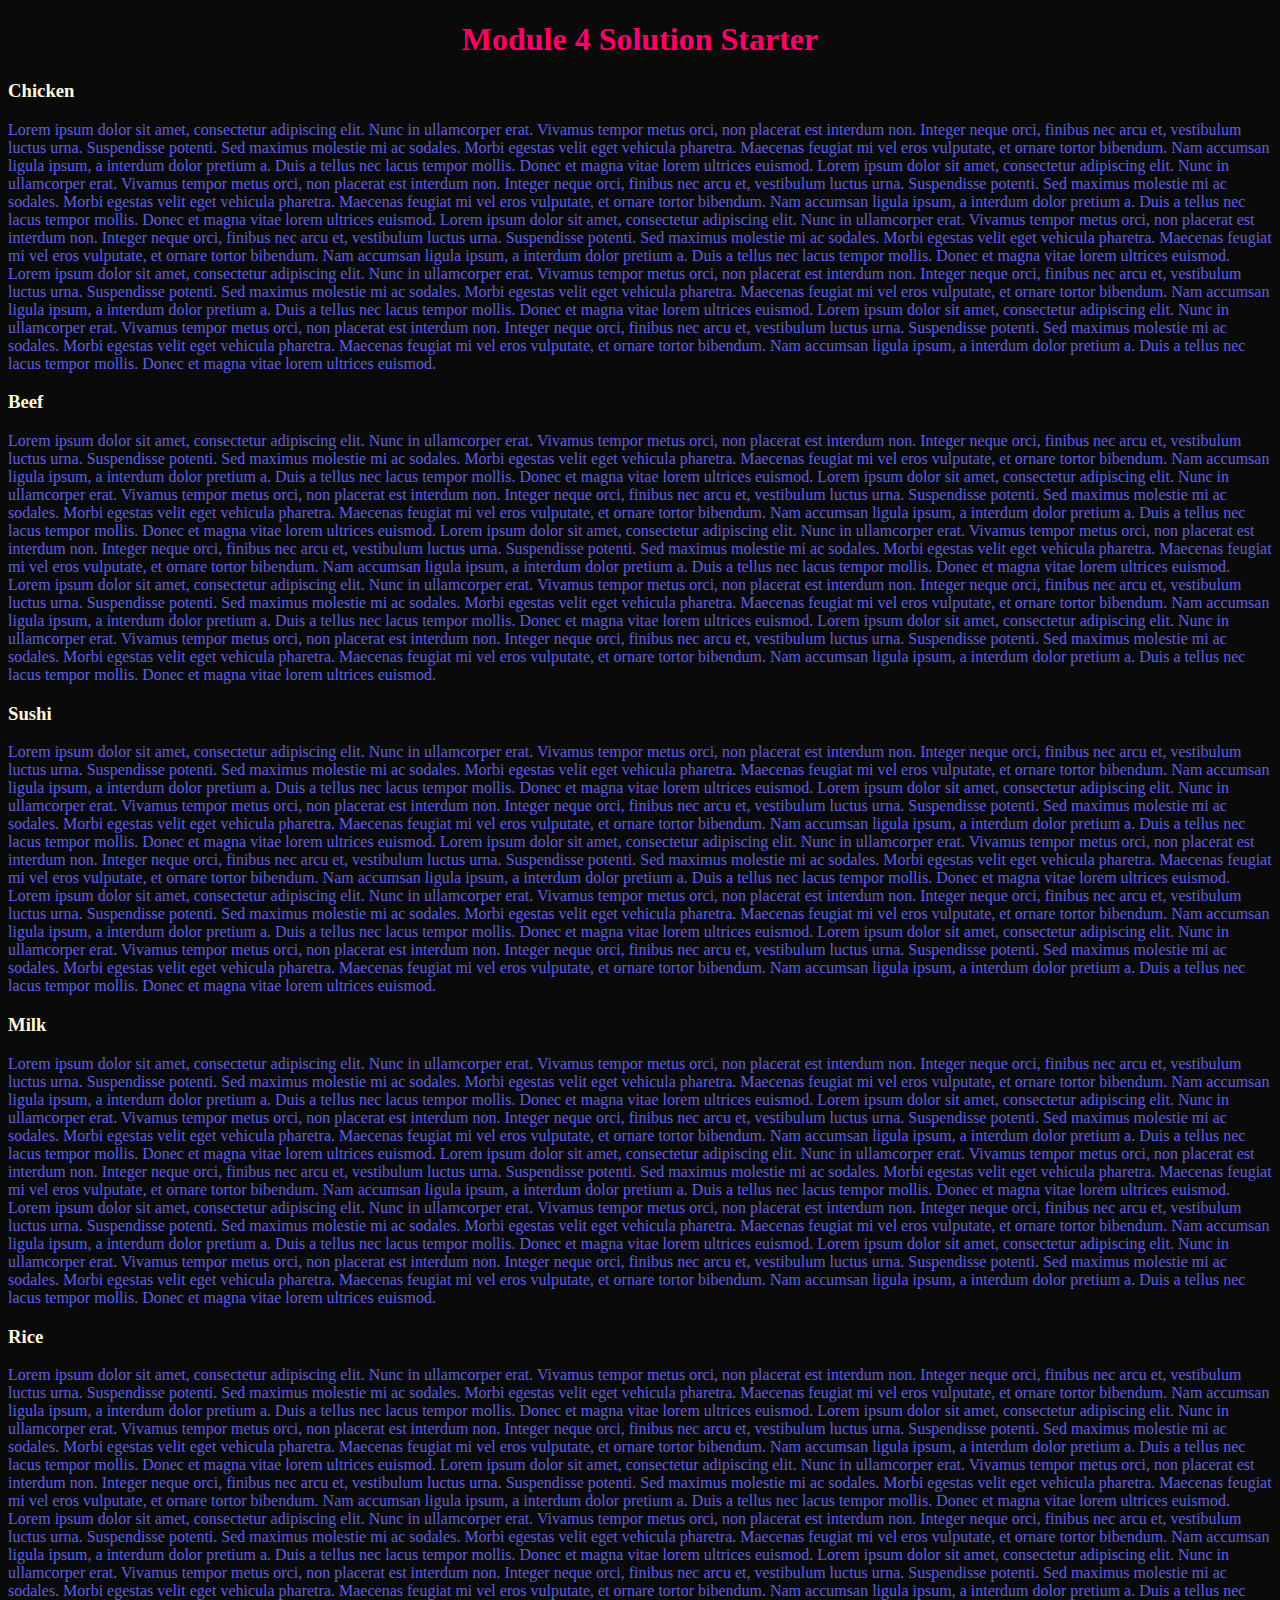
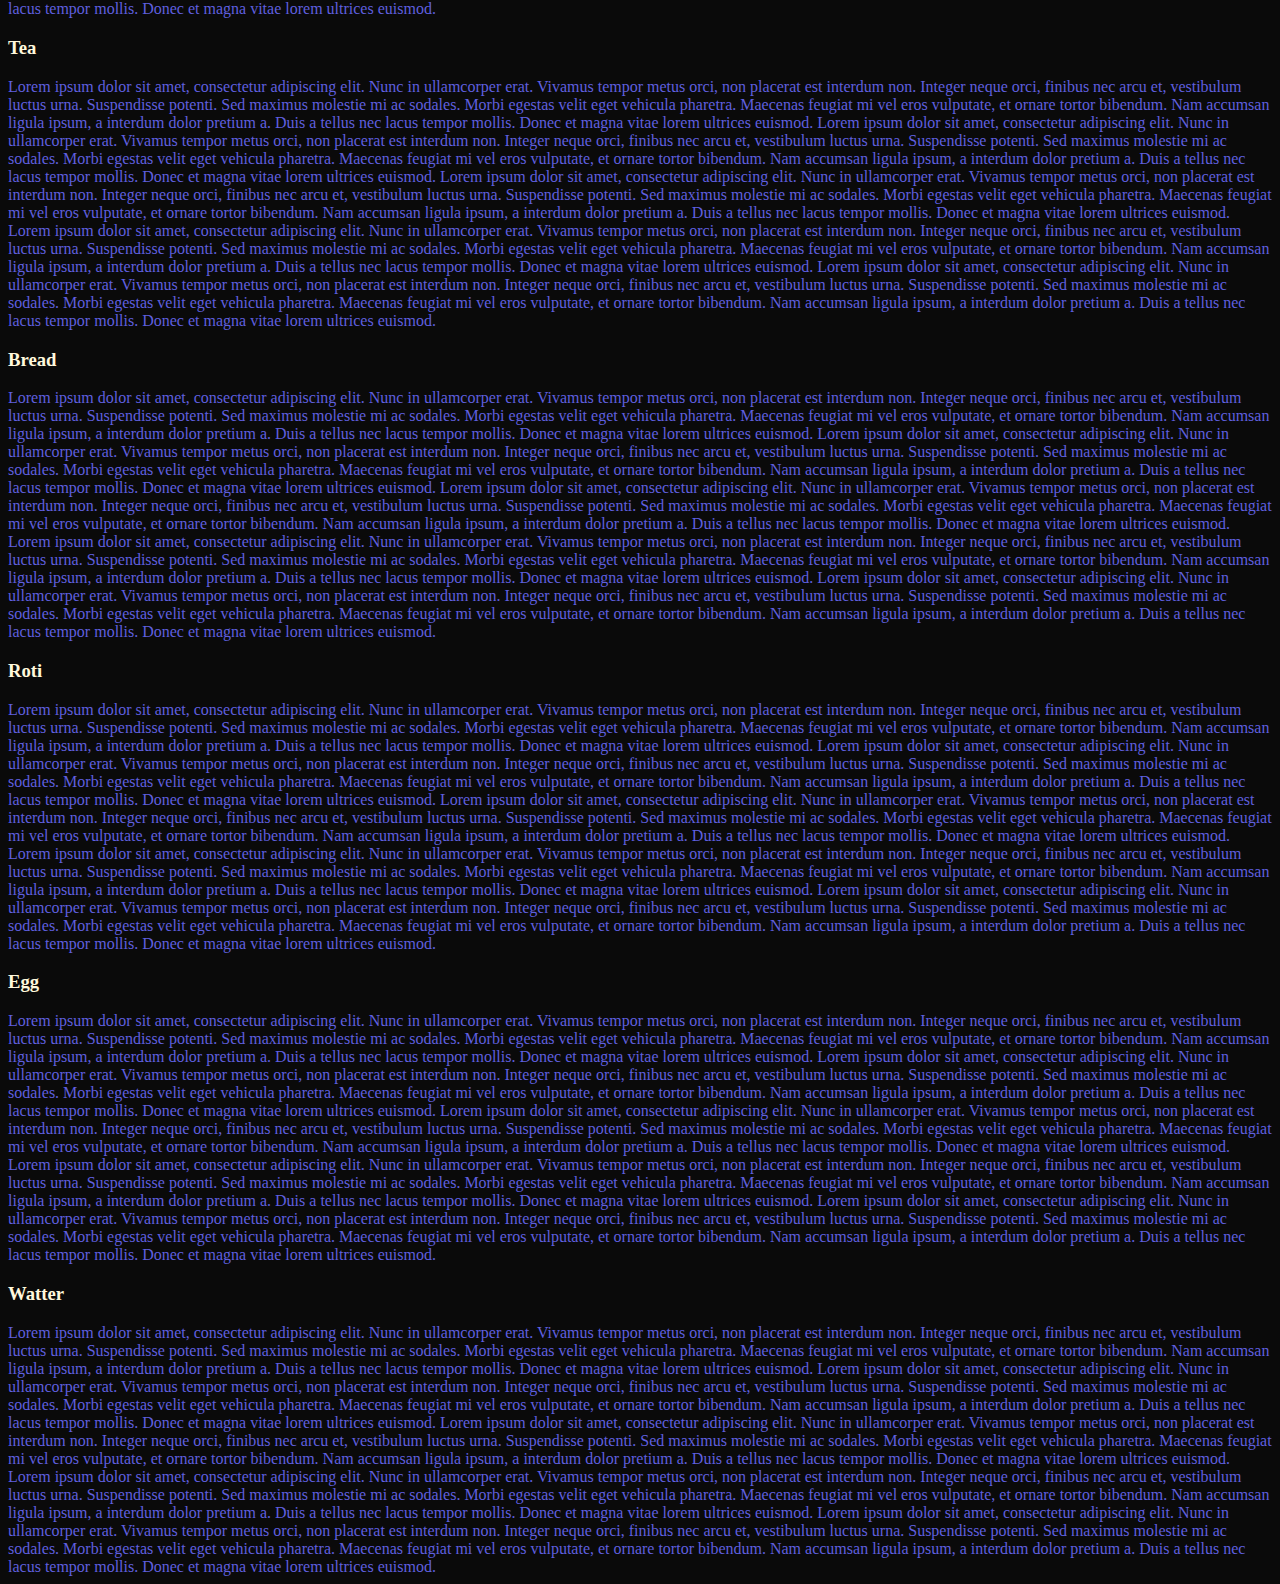
<file: Module4/index.html>
<!DOCTYPE html>
<html>
<head>
  <meta charset="utf-8">
  <title>Module 4 Solution Starter</title>
  <script src="SpeakHello.js"></script>
  <script src="SpeakGoodBye.js"></script>
  <script src="script.js"></script>
  <style>
    body{
      background-color: rgb(10, 10, 10);
      color: rgb(95, 95, 223);
      
    }
    h1{
      text-align: center;
      color: rgb(255, 0, 106);

    }
    .text-center{
      color: cornsilk;
    }
  </style>
</head>
<body>
  <h1>Module 4 Solution Starter</h1>
  <div class="container-fluid">
    <div class="row">
      <div class="col-xs-12">
        <div class="section">
          <h3 class="text-center" id="chicken">Chicken</h3>
          Lorem ipsum dolor sit amet, consectetur adipiscing elit. Nunc in ullamcorper erat. Vivamus tempor metus orci, non placerat est interdum non. Integer neque orci, finibus nec arcu et, vestibulum luctus urna. Suspendisse potenti. Sed maximus molestie mi ac sodales. Morbi egestas velit eget vehicula pharetra. Maecenas feugiat mi vel eros vulputate, et ornare tortor bibendum. Nam accumsan ligula ipsum, a interdum dolor pretium a. Duis a tellus nec lacus tempor mollis. Donec et magna vitae lorem ultrices euismod.
          Lorem ipsum dolor sit amet, consectetur adipiscing elit. Nunc in ullamcorper erat. Vivamus tempor metus orci, non placerat est interdum non. Integer neque orci, finibus nec arcu et, vestibulum luctus urna. Suspendisse potenti. Sed maximus molestie mi ac sodales. Morbi egestas velit eget vehicula pharetra. Maecenas feugiat mi vel eros vulputate, et ornare tortor bibendum. Nam accumsan ligula ipsum, a interdum dolor pretium a. Duis a tellus nec lacus tempor mollis. Donec et magna vitae lorem ultrices euismod.
          Lorem ipsum dolor sit amet, consectetur adipiscing elit. Nunc in ullamcorper erat. Vivamus tempor metus orci, non placerat est interdum non. Integer neque orci, finibus nec arcu et, vestibulum luctus urna. Suspendisse potenti. Sed maximus molestie mi ac sodales. Morbi egestas velit eget vehicula pharetra. Maecenas feugiat mi vel eros vulputate, et ornare tortor bibendum. Nam accumsan ligula ipsum, a interdum dolor pretium a. Duis a tellus nec lacus tempor mollis. Donec et magna vitae lorem ultrices euismod.
          Lorem ipsum dolor sit amet, consectetur adipiscing elit. Nunc in ullamcorper erat. Vivamus tempor metus orci, non placerat est interdum non. Integer neque orci, finibus nec arcu et, vestibulum luctus urna. Suspendisse potenti. Sed maximus molestie mi ac sodales. Morbi egestas velit eget vehicula pharetra. Maecenas feugiat mi vel eros vulputate, et ornare tortor bibendum. Nam accumsan ligula ipsum, a interdum dolor pretium a. Duis a tellus nec lacus tempor mollis. Donec et magna vitae lorem ultrices euismod.
          Lorem ipsum dolor sit amet, consectetur adipiscing elit. Nunc in ullamcorper erat. Vivamus tempor metus orci, non placerat est interdum non. Integer neque orci, finibus nec arcu et, vestibulum luctus urna. Suspendisse potenti. Sed maximus molestie mi ac sodales. Morbi egestas velit eget vehicula pharetra. Maecenas feugiat mi vel eros vulputate, et ornare tortor bibendum. Nam accumsan ligula ipsum, a interdum dolor pretium a. Duis a tellus nec lacus tempor mollis. Donec et magna vitae lorem ultrices euismod.
        </div>
      </div>
      <div class="col-xs-12">
        <div class="section">
          <h3 class="text-center" id="beef">Beef</h3>
          Lorem ipsum dolor sit amet, consectetur adipiscing elit. Nunc in ullamcorper erat. Vivamus tempor metus orci, non placerat est interdum non. Integer neque orci, finibus nec arcu et, vestibulum luctus urna. Suspendisse potenti. Sed maximus molestie mi ac sodales. Morbi egestas velit eget vehicula pharetra. Maecenas feugiat mi vel eros vulputate, et ornare tortor bibendum. Nam accumsan ligula ipsum, a interdum dolor pretium a. Duis a tellus nec lacus tempor mollis. Donec et magna vitae lorem ultrices euismod.
          Lorem ipsum dolor sit amet, consectetur adipiscing elit. Nunc in ullamcorper erat. Vivamus tempor metus orci, non placerat est interdum non. Integer neque orci, finibus nec arcu et, vestibulum luctus urna. Suspendisse potenti. Sed maximus molestie mi ac sodales. Morbi egestas velit eget vehicula pharetra. Maecenas feugiat mi vel eros vulputate, et ornare tortor bibendum. Nam accumsan ligula ipsum, a interdum dolor pretium a. Duis a tellus nec lacus tempor mollis. Donec et magna vitae lorem ultrices euismod.
          Lorem ipsum dolor sit amet, consectetur adipiscing elit. Nunc in ullamcorper erat. Vivamus tempor metus orci, non placerat est interdum non. Integer neque orci, finibus nec arcu et, vestibulum luctus urna. Suspendisse potenti. Sed maximus molestie mi ac sodales. Morbi egestas velit eget vehicula pharetra. Maecenas feugiat mi vel eros vulputate, et ornare tortor bibendum. Nam accumsan ligula ipsum, a interdum dolor pretium a. Duis a tellus nec lacus tempor mollis. Donec et magna vitae lorem ultrices euismod.
          Lorem ipsum dolor sit amet, consectetur adipiscing elit. Nunc in ullamcorper erat. Vivamus tempor metus orci, non placerat est interdum non. Integer neque orci, finibus nec arcu et, vestibulum luctus urna. Suspendisse potenti. Sed maximus molestie mi ac sodales. Morbi egestas velit eget vehicula pharetra. Maecenas feugiat mi vel eros vulputate, et ornare tortor bibendum. Nam accumsan ligula ipsum, a interdum dolor pretium a. Duis a tellus nec lacus tempor mollis. Donec et magna vitae lorem ultrices euismod.
          Lorem ipsum dolor sit amet, consectetur adipiscing elit. Nunc in ullamcorper erat. Vivamus tempor metus orci, non placerat est interdum non. Integer neque orci, finibus nec arcu et, vestibulum luctus urna. Suspendisse potenti. Sed maximus molestie mi ac sodales. Morbi egestas velit eget vehicula pharetra. Maecenas feugiat mi vel eros vulputate, et ornare tortor bibendum. Nam accumsan ligula ipsum, a interdum dolor pretium a. Duis a tellus nec lacus tempor mollis. Donec et magna vitae lorem ultrices euismod.
        </div>
      </div>
      <div class="col-xs-12">
        <div class="section">
          <h3 class="text-center" id="sushi">Sushi</h3>
          Lorem ipsum dolor sit amet, consectetur adipiscing elit. Nunc in ullamcorper erat. Vivamus tempor metus orci, non placerat est interdum non. Integer neque orci, finibus nec arcu et, vestibulum luctus urna. Suspendisse potenti. Sed maximus molestie mi ac sodales. Morbi egestas velit eget vehicula pharetra. Maecenas feugiat mi vel eros vulputate, et ornare tortor bibendum. Nam accumsan ligula ipsum, a interdum dolor pretium a. Duis a tellus nec lacus tempor mollis. Donec et magna vitae lorem ultrices euismod.
          Lorem ipsum dolor sit amet, consectetur adipiscing elit. Nunc in ullamcorper erat. Vivamus tempor metus orci, non placerat est interdum non. Integer neque orci, finibus nec arcu et, vestibulum luctus urna. Suspendisse potenti. Sed maximus molestie mi ac sodales. Morbi egestas velit eget vehicula pharetra. Maecenas feugiat mi vel eros vulputate, et ornare tortor bibendum. Nam accumsan ligula ipsum, a interdum dolor pretium a. Duis a tellus nec lacus tempor mollis. Donec et magna vitae lorem ultrices euismod.
          Lorem ipsum dolor sit amet, consectetur adipiscing elit. Nunc in ullamcorper erat. Vivamus tempor metus orci, non placerat est interdum non. Integer neque orci, finibus nec arcu et, vestibulum luctus urna. Suspendisse potenti. Sed maximus molestie mi ac sodales. Morbi egestas velit eget vehicula pharetra. Maecenas feugiat mi vel eros vulputate, et ornare tortor bibendum. Nam accumsan ligula ipsum, a interdum dolor pretium a. Duis a tellus nec lacus tempor mollis. Donec et magna vitae lorem ultrices euismod.
          Lorem ipsum dolor sit amet, consectetur adipiscing elit. Nunc in ullamcorper erat. Vivamus tempor metus orci, non placerat est interdum non. Integer neque orci, finibus nec arcu et, vestibulum luctus urna. Suspendisse potenti. Sed maximus molestie mi ac sodales. Morbi egestas velit eget vehicula pharetra. Maecenas feugiat mi vel eros vulputate, et ornare tortor bibendum. Nam accumsan ligula ipsum, a interdum dolor pretium a. Duis a tellus nec lacus tempor mollis. Donec et magna vitae lorem ultrices euismod.
          Lorem ipsum dolor sit amet, consectetur adipiscing elit. Nunc in ullamcorper erat. Vivamus tempor metus orci, non placerat est interdum non. Integer neque orci, finibus nec arcu et, vestibulum luctus urna. Suspendisse potenti. Sed maximus molestie mi ac sodales. Morbi egestas velit eget vehicula pharetra. Maecenas feugiat mi vel eros vulputate, et ornare tortor bibendum. Nam accumsan ligula ipsum, a interdum dolor pretium a. Duis a tellus nec lacus tempor mollis. Donec et magna vitae lorem ultrices euismod.
        </div>
      </div>
    </div>
  </div>
  <div class="col-xs-12">
    <div class="section">
      <h3 class="text-center" id="beef">Milk</h3>
      Lorem ipsum dolor sit amet, consectetur adipiscing elit. Nunc in ullamcorper erat. Vivamus tempor metus orci, non placerat est interdum non. Integer neque orci, finibus nec arcu et, vestibulum luctus urna. Suspendisse potenti. Sed maximus molestie mi ac sodales. Morbi egestas velit eget vehicula pharetra. Maecenas feugiat mi vel eros vulputate, et ornare tortor bibendum. Nam accumsan ligula ipsum, a interdum dolor pretium a. Duis a tellus nec lacus tempor mollis. Donec et magna vitae lorem ultrices euismod.
      Lorem ipsum dolor sit amet, consectetur adipiscing elit. Nunc in ullamcorper erat. Vivamus tempor metus orci, non placerat est interdum non. Integer neque orci, finibus nec arcu et, vestibulum luctus urna. Suspendisse potenti. Sed maximus molestie mi ac sodales. Morbi egestas velit eget vehicula pharetra. Maecenas feugiat mi vel eros vulputate, et ornare tortor bibendum. Nam accumsan ligula ipsum, a interdum dolor pretium a. Duis a tellus nec lacus tempor mollis. Donec et magna vitae lorem ultrices euismod.
      Lorem ipsum dolor sit amet, consectetur adipiscing elit. Nunc in ullamcorper erat. Vivamus tempor metus orci, non placerat est interdum non. Integer neque orci, finibus nec arcu et, vestibulum luctus urna. Suspendisse potenti. Sed maximus molestie mi ac sodales. Morbi egestas velit eget vehicula pharetra. Maecenas feugiat mi vel eros vulputate, et ornare tortor bibendum. Nam accumsan ligula ipsum, a interdum dolor pretium a. Duis a tellus nec lacus tempor mollis. Donec et magna vitae lorem ultrices euismod.
      Lorem ipsum dolor sit amet, consectetur adipiscing elit. Nunc in ullamcorper erat. Vivamus tempor metus orci, non placerat est interdum non. Integer neque orci, finibus nec arcu et, vestibulum luctus urna. Suspendisse potenti. Sed maximus molestie mi ac sodales. Morbi egestas velit eget vehicula pharetra. Maecenas feugiat mi vel eros vulputate, et ornare tortor bibendum. Nam accumsan ligula ipsum, a interdum dolor pretium a. Duis a tellus nec lacus tempor mollis. Donec et magna vitae lorem ultrices euismod.
      Lorem ipsum dolor sit amet, consectetur adipiscing elit. Nunc in ullamcorper erat. Vivamus tempor metus orci, non placerat est interdum non. Integer neque orci, finibus nec arcu et, vestibulum luctus urna. Suspendisse potenti. Sed maximus molestie mi ac sodales. Morbi egestas velit eget vehicula pharetra. Maecenas feugiat mi vel eros vulputate, et ornare tortor bibendum. Nam accumsan ligula ipsum, a interdum dolor pretium a. Duis a tellus nec lacus tempor mollis. Donec et magna vitae lorem ultrices euismod.
    </div>
  </div>
  <div class="col-xs-12">
    <div class="section">
      <h3 class="text-center" id="beef">Rice</h3>
      Lorem ipsum dolor sit amet, consectetur adipiscing elit. Nunc in ullamcorper erat. Vivamus tempor metus orci, non placerat est interdum non. Integer neque orci, finibus nec arcu et, vestibulum luctus urna. Suspendisse potenti. Sed maximus molestie mi ac sodales. Morbi egestas velit eget vehicula pharetra. Maecenas feugiat mi vel eros vulputate, et ornare tortor bibendum. Nam accumsan ligula ipsum, a interdum dolor pretium a. Duis a tellus nec lacus tempor mollis. Donec et magna vitae lorem ultrices euismod.
      Lorem ipsum dolor sit amet, consectetur adipiscing elit. Nunc in ullamcorper erat. Vivamus tempor metus orci, non placerat est interdum non. Integer neque orci, finibus nec arcu et, vestibulum luctus urna. Suspendisse potenti. Sed maximus molestie mi ac sodales. Morbi egestas velit eget vehicula pharetra. Maecenas feugiat mi vel eros vulputate, et ornare tortor bibendum. Nam accumsan ligula ipsum, a interdum dolor pretium a. Duis a tellus nec lacus tempor mollis. Donec et magna vitae lorem ultrices euismod.
      Lorem ipsum dolor sit amet, consectetur adipiscing elit. Nunc in ullamcorper erat. Vivamus tempor metus orci, non placerat est interdum non. Integer neque orci, finibus nec arcu et, vestibulum luctus urna. Suspendisse potenti. Sed maximus molestie mi ac sodales. Morbi egestas velit eget vehicula pharetra. Maecenas feugiat mi vel eros vulputate, et ornare tortor bibendum. Nam accumsan ligula ipsum, a interdum dolor pretium a. Duis a tellus nec lacus tempor mollis. Donec et magna vitae lorem ultrices euismod.
      Lorem ipsum dolor sit amet, consectetur adipiscing elit. Nunc in ullamcorper erat. Vivamus tempor metus orci, non placerat est interdum non. Integer neque orci, finibus nec arcu et, vestibulum luctus urna. Suspendisse potenti. Sed maximus molestie mi ac sodales. Morbi egestas velit eget vehicula pharetra. Maecenas feugiat mi vel eros vulputate, et ornare tortor bibendum. Nam accumsan ligula ipsum, a interdum dolor pretium a. Duis a tellus nec lacus tempor mollis. Donec et magna vitae lorem ultrices euismod.
      Lorem ipsum dolor sit amet, consectetur adipiscing elit. Nunc in ullamcorper erat. Vivamus tempor metus orci, non placerat est interdum non. Integer neque orci, finibus nec arcu et, vestibulum luctus urna. Suspendisse potenti. Sed maximus molestie mi ac sodales. Morbi egestas velit eget vehicula pharetra. Maecenas feugiat mi vel eros vulputate, et ornare tortor bibendum. Nam accumsan ligula ipsum, a interdum dolor pretium a. Duis a tellus nec lacus tempor mollis. Donec et magna vitae lorem ultrices euismod.
    </div>
  </div>
  <div class="col-xs-12">
    <div class="section">
      <h3 class="text-center" id="beef">Tea</h3>
      Lorem ipsum dolor sit amet, consectetur adipiscing elit. Nunc in ullamcorper erat. Vivamus tempor metus orci, non placerat est interdum non. Integer neque orci, finibus nec arcu et, vestibulum luctus urna. Suspendisse potenti. Sed maximus molestie mi ac sodales. Morbi egestas velit eget vehicula pharetra. Maecenas feugiat mi vel eros vulputate, et ornare tortor bibendum. Nam accumsan ligula ipsum, a interdum dolor pretium a. Duis a tellus nec lacus tempor mollis. Donec et magna vitae lorem ultrices euismod.
      Lorem ipsum dolor sit amet, consectetur adipiscing elit. Nunc in ullamcorper erat. Vivamus tempor metus orci, non placerat est interdum non. Integer neque orci, finibus nec arcu et, vestibulum luctus urna. Suspendisse potenti. Sed maximus molestie mi ac sodales. Morbi egestas velit eget vehicula pharetra. Maecenas feugiat mi vel eros vulputate, et ornare tortor bibendum. Nam accumsan ligula ipsum, a interdum dolor pretium a. Duis a tellus nec lacus tempor mollis. Donec et magna vitae lorem ultrices euismod.
      Lorem ipsum dolor sit amet, consectetur adipiscing elit. Nunc in ullamcorper erat. Vivamus tempor metus orci, non placerat est interdum non. Integer neque orci, finibus nec arcu et, vestibulum luctus urna. Suspendisse potenti. Sed maximus molestie mi ac sodales. Morbi egestas velit eget vehicula pharetra. Maecenas feugiat mi vel eros vulputate, et ornare tortor bibendum. Nam accumsan ligula ipsum, a interdum dolor pretium a. Duis a tellus nec lacus tempor mollis. Donec et magna vitae lorem ultrices euismod.
      Lorem ipsum dolor sit amet, consectetur adipiscing elit. Nunc in ullamcorper erat. Vivamus tempor metus orci, non placerat est interdum non. Integer neque orci, finibus nec arcu et, vestibulum luctus urna. Suspendisse potenti. Sed maximus molestie mi ac sodales. Morbi egestas velit eget vehicula pharetra. Maecenas feugiat mi vel eros vulputate, et ornare tortor bibendum. Nam accumsan ligula ipsum, a interdum dolor pretium a. Duis a tellus nec lacus tempor mollis. Donec et magna vitae lorem ultrices euismod.
      Lorem ipsum dolor sit amet, consectetur adipiscing elit. Nunc in ullamcorper erat. Vivamus tempor metus orci, non placerat est interdum non. Integer neque orci, finibus nec arcu et, vestibulum luctus urna. Suspendisse potenti. Sed maximus molestie mi ac sodales. Morbi egestas velit eget vehicula pharetra. Maecenas feugiat mi vel eros vulputate, et ornare tortor bibendum. Nam accumsan ligula ipsum, a interdum dolor pretium a. Duis a tellus nec lacus tempor mollis. Donec et magna vitae lorem ultrices euismod.
    </div>
  </div>
  <div class="col-xs-12">
    <div class="section">
      <h3 class="text-center" id="beef">Bread</h3>
      Lorem ipsum dolor sit amet, consectetur adipiscing elit. Nunc in ullamcorper erat. Vivamus tempor metus orci, non placerat est interdum non. Integer neque orci, finibus nec arcu et, vestibulum luctus urna. Suspendisse potenti. Sed maximus molestie mi ac sodales. Morbi egestas velit eget vehicula pharetra. Maecenas feugiat mi vel eros vulputate, et ornare tortor bibendum. Nam accumsan ligula ipsum, a interdum dolor pretium a. Duis a tellus nec lacus tempor mollis. Donec et magna vitae lorem ultrices euismod.
      Lorem ipsum dolor sit amet, consectetur adipiscing elit. Nunc in ullamcorper erat. Vivamus tempor metus orci, non placerat est interdum non. Integer neque orci, finibus nec arcu et, vestibulum luctus urna. Suspendisse potenti. Sed maximus molestie mi ac sodales. Morbi egestas velit eget vehicula pharetra. Maecenas feugiat mi vel eros vulputate, et ornare tortor bibendum. Nam accumsan ligula ipsum, a interdum dolor pretium a. Duis a tellus nec lacus tempor mollis. Donec et magna vitae lorem ultrices euismod.
      Lorem ipsum dolor sit amet, consectetur adipiscing elit. Nunc in ullamcorper erat. Vivamus tempor metus orci, non placerat est interdum non. Integer neque orci, finibus nec arcu et, vestibulum luctus urna. Suspendisse potenti. Sed maximus molestie mi ac sodales. Morbi egestas velit eget vehicula pharetra. Maecenas feugiat mi vel eros vulputate, et ornare tortor bibendum. Nam accumsan ligula ipsum, a interdum dolor pretium a. Duis a tellus nec lacus tempor mollis. Donec et magna vitae lorem ultrices euismod.
      Lorem ipsum dolor sit amet, consectetur adipiscing elit. Nunc in ullamcorper erat. Vivamus tempor metus orci, non placerat est interdum non. Integer neque orci, finibus nec arcu et, vestibulum luctus urna. Suspendisse potenti. Sed maximus molestie mi ac sodales. Morbi egestas velit eget vehicula pharetra. Maecenas feugiat mi vel eros vulputate, et ornare tortor bibendum. Nam accumsan ligula ipsum, a interdum dolor pretium a. Duis a tellus nec lacus tempor mollis. Donec et magna vitae lorem ultrices euismod.
      Lorem ipsum dolor sit amet, consectetur adipiscing elit. Nunc in ullamcorper erat. Vivamus tempor metus orci, non placerat est interdum non. Integer neque orci, finibus nec arcu et, vestibulum luctus urna. Suspendisse potenti. Sed maximus molestie mi ac sodales. Morbi egestas velit eget vehicula pharetra. Maecenas feugiat mi vel eros vulputate, et ornare tortor bibendum. Nam accumsan ligula ipsum, a interdum dolor pretium a. Duis a tellus nec lacus tempor mollis. Donec et magna vitae lorem ultrices euismod.
    </div>
  </div>
  <div class="col-xs-12">
    <div class="section">
      <h3 class="text-center" id="beef">Roti</h3>
      Lorem ipsum dolor sit amet, consectetur adipiscing elit. Nunc in ullamcorper erat. Vivamus tempor metus orci, non placerat est interdum non. Integer neque orci, finibus nec arcu et, vestibulum luctus urna. Suspendisse potenti. Sed maximus molestie mi ac sodales. Morbi egestas velit eget vehicula pharetra. Maecenas feugiat mi vel eros vulputate, et ornare tortor bibendum. Nam accumsan ligula ipsum, a interdum dolor pretium a. Duis a tellus nec lacus tempor mollis. Donec et magna vitae lorem ultrices euismod.
      Lorem ipsum dolor sit amet, consectetur adipiscing elit. Nunc in ullamcorper erat. Vivamus tempor metus orci, non placerat est interdum non. Integer neque orci, finibus nec arcu et, vestibulum luctus urna. Suspendisse potenti. Sed maximus molestie mi ac sodales. Morbi egestas velit eget vehicula pharetra. Maecenas feugiat mi vel eros vulputate, et ornare tortor bibendum. Nam accumsan ligula ipsum, a interdum dolor pretium a. Duis a tellus nec lacus tempor mollis. Donec et magna vitae lorem ultrices euismod.
      Lorem ipsum dolor sit amet, consectetur adipiscing elit. Nunc in ullamcorper erat. Vivamus tempor metus orci, non placerat est interdum non. Integer neque orci, finibus nec arcu et, vestibulum luctus urna. Suspendisse potenti. Sed maximus molestie mi ac sodales. Morbi egestas velit eget vehicula pharetra. Maecenas feugiat mi vel eros vulputate, et ornare tortor bibendum. Nam accumsan ligula ipsum, a interdum dolor pretium a. Duis a tellus nec lacus tempor mollis. Donec et magna vitae lorem ultrices euismod.
      Lorem ipsum dolor sit amet, consectetur adipiscing elit. Nunc in ullamcorper erat. Vivamus tempor metus orci, non placerat est interdum non. Integer neque orci, finibus nec arcu et, vestibulum luctus urna. Suspendisse potenti. Sed maximus molestie mi ac sodales. Morbi egestas velit eget vehicula pharetra. Maecenas feugiat mi vel eros vulputate, et ornare tortor bibendum. Nam accumsan ligula ipsum, a interdum dolor pretium a. Duis a tellus nec lacus tempor mollis. Donec et magna vitae lorem ultrices euismod.
      Lorem ipsum dolor sit amet, consectetur adipiscing elit. Nunc in ullamcorper erat. Vivamus tempor metus orci, non placerat est interdum non. Integer neque orci, finibus nec arcu et, vestibulum luctus urna. Suspendisse potenti. Sed maximus molestie mi ac sodales. Morbi egestas velit eget vehicula pharetra. Maecenas feugiat mi vel eros vulputate, et ornare tortor bibendum. Nam accumsan ligula ipsum, a interdum dolor pretium a. Duis a tellus nec lacus tempor mollis. Donec et magna vitae lorem ultrices euismod.
    </div>
  </div>
  <div class="col-xs-12">
    <div class="section">
      <h3 class="text-center" id="beef">Egg</h3>
      Lorem ipsum dolor sit amet, consectetur adipiscing elit. Nunc in ullamcorper erat. Vivamus tempor metus orci, non placerat est interdum non. Integer neque orci, finibus nec arcu et, vestibulum luctus urna. Suspendisse potenti. Sed maximus molestie mi ac sodales. Morbi egestas velit eget vehicula pharetra. Maecenas feugiat mi vel eros vulputate, et ornare tortor bibendum. Nam accumsan ligula ipsum, a interdum dolor pretium a. Duis a tellus nec lacus tempor mollis. Donec et magna vitae lorem ultrices euismod.
      Lorem ipsum dolor sit amet, consectetur adipiscing elit. Nunc in ullamcorper erat. Vivamus tempor metus orci, non placerat est interdum non. Integer neque orci, finibus nec arcu et, vestibulum luctus urna. Suspendisse potenti. Sed maximus molestie mi ac sodales. Morbi egestas velit eget vehicula pharetra. Maecenas feugiat mi vel eros vulputate, et ornare tortor bibendum. Nam accumsan ligula ipsum, a interdum dolor pretium a. Duis a tellus nec lacus tempor mollis. Donec et magna vitae lorem ultrices euismod.
      Lorem ipsum dolor sit amet, consectetur adipiscing elit. Nunc in ullamcorper erat. Vivamus tempor metus orci, non placerat est interdum non. Integer neque orci, finibus nec arcu et, vestibulum luctus urna. Suspendisse potenti. Sed maximus molestie mi ac sodales. Morbi egestas velit eget vehicula pharetra. Maecenas feugiat mi vel eros vulputate, et ornare tortor bibendum. Nam accumsan ligula ipsum, a interdum dolor pretium a. Duis a tellus nec lacus tempor mollis. Donec et magna vitae lorem ultrices euismod.
      Lorem ipsum dolor sit amet, consectetur adipiscing elit. Nunc in ullamcorper erat. Vivamus tempor metus orci, non placerat est interdum non. Integer neque orci, finibus nec arcu et, vestibulum luctus urna. Suspendisse potenti. Sed maximus molestie mi ac sodales. Morbi egestas velit eget vehicula pharetra. Maecenas feugiat mi vel eros vulputate, et ornare tortor bibendum. Nam accumsan ligula ipsum, a interdum dolor pretium a. Duis a tellus nec lacus tempor mollis. Donec et magna vitae lorem ultrices euismod.
      Lorem ipsum dolor sit amet, consectetur adipiscing elit. Nunc in ullamcorper erat. Vivamus tempor metus orci, non placerat est interdum non. Integer neque orci, finibus nec arcu et, vestibulum luctus urna. Suspendisse potenti. Sed maximus molestie mi ac sodales. Morbi egestas velit eget vehicula pharetra. Maecenas feugiat mi vel eros vulputate, et ornare tortor bibendum. Nam accumsan ligula ipsum, a interdum dolor pretium a. Duis a tellus nec lacus tempor mollis. Donec et magna vitae lorem ultrices euismod.
    </div>
  </div>
  <div class="col-xs-12">
    <div class="section">
      <h3 class="text-center" id="beef">Watter</h3>
      Lorem ipsum dolor sit amet, consectetur adipiscing elit. Nunc in ullamcorper erat. Vivamus tempor metus orci, non placerat est interdum non. Integer neque orci, finibus nec arcu et, vestibulum luctus urna. Suspendisse potenti. Sed maximus molestie mi ac sodales. Morbi egestas velit eget vehicula pharetra. Maecenas feugiat mi vel eros vulputate, et ornare tortor bibendum. Nam accumsan ligula ipsum, a interdum dolor pretium a. Duis a tellus nec lacus tempor mollis. Donec et magna vitae lorem ultrices euismod.
      Lorem ipsum dolor sit amet, consectetur adipiscing elit. Nunc in ullamcorper erat. Vivamus tempor metus orci, non placerat est interdum non. Integer neque orci, finibus nec arcu et, vestibulum luctus urna. Suspendisse potenti. Sed maximus molestie mi ac sodales. Morbi egestas velit eget vehicula pharetra. Maecenas feugiat mi vel eros vulputate, et ornare tortor bibendum. Nam accumsan ligula ipsum, a interdum dolor pretium a. Duis a tellus nec lacus tempor mollis. Donec et magna vitae lorem ultrices euismod.
      Lorem ipsum dolor sit amet, consectetur adipiscing elit. Nunc in ullamcorper erat. Vivamus tempor metus orci, non placerat est interdum non. Integer neque orci, finibus nec arcu et, vestibulum luctus urna. Suspendisse potenti. Sed maximus molestie mi ac sodales. Morbi egestas velit eget vehicula pharetra. Maecenas feugiat mi vel eros vulputate, et ornare tortor bibendum. Nam accumsan ligula ipsum, a interdum dolor pretium a. Duis a tellus nec lacus tempor mollis. Donec et magna vitae lorem ultrices euismod.
      Lorem ipsum dolor sit amet, consectetur adipiscing elit. Nunc in ullamcorper erat. Vivamus tempor metus orci, non placerat est interdum non. Integer neque orci, finibus nec arcu et, vestibulum luctus urna. Suspendisse potenti. Sed maximus molestie mi ac sodales. Morbi egestas velit eget vehicula pharetra. Maecenas feugiat mi vel eros vulputate, et ornare tortor bibendum. Nam accumsan ligula ipsum, a interdum dolor pretium a. Duis a tellus nec lacus tempor mollis. Donec et magna vitae lorem ultrices euismod.
      Lorem ipsum dolor sit amet, consectetur adipiscing elit. Nunc in ullamcorper erat. Vivamus tempor metus orci, non placerat est interdum non. Integer neque orci, finibus nec arcu et, vestibulum luctus urna. Suspendisse potenti. Sed maximus molestie mi ac sodales. Morbi egestas velit eget vehicula pharetra. Maecenas feugiat mi vel eros vulputate, et ornare tortor bibendum. Nam accumsan ligula ipsum, a interdum dolor pretium a. Duis a tellus nec lacus tempor mollis. Donec et magna vitae lorem ultrices euismod.
    </div>
  </div>

</body>
</html>
</file>
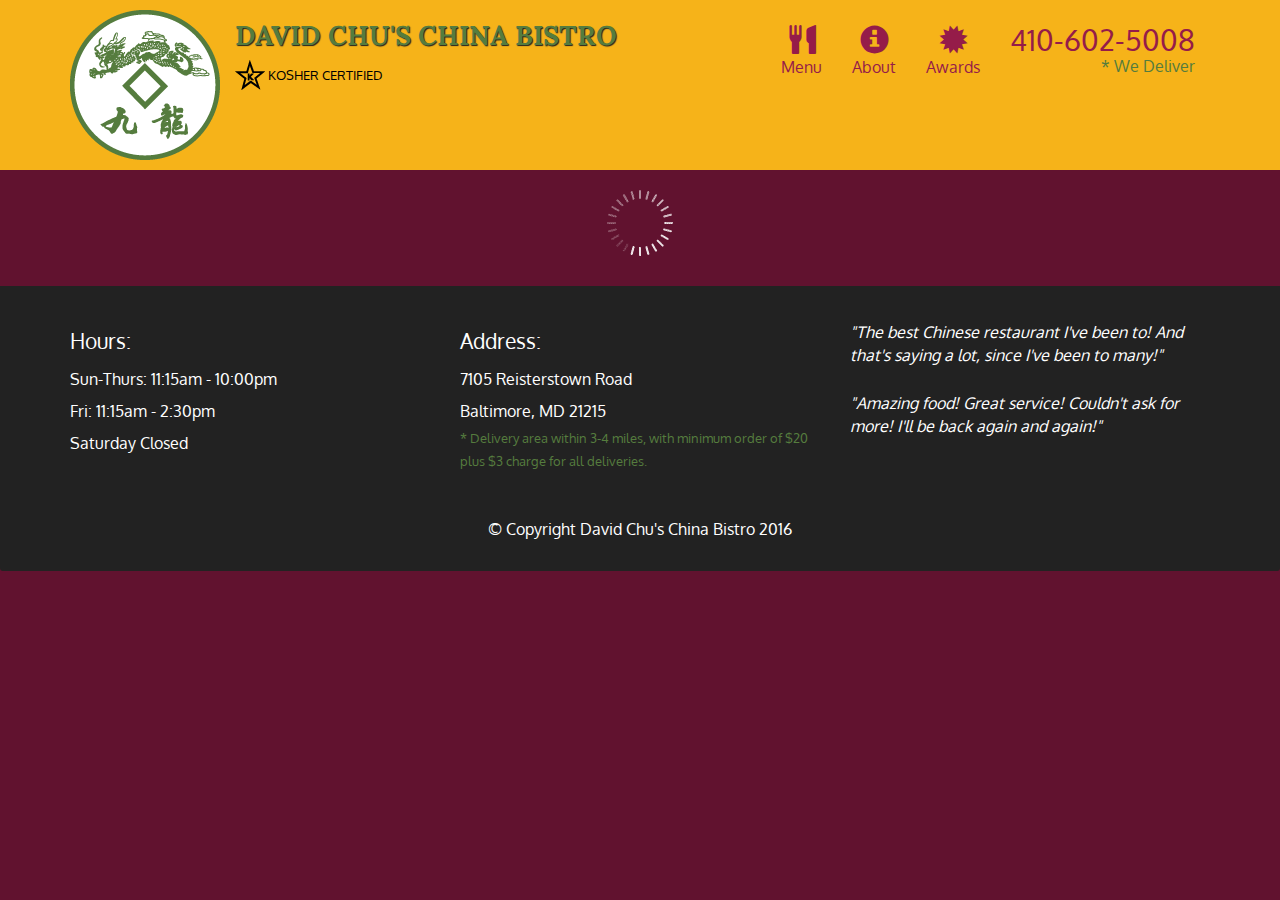
<file: Module5/index.html>
<!doctype html>
<html lang="en">
  <head>
    <meta charset="utf-8">
    <meta http-equiv="X-UA-Compatible" content="IE=edge">
    <meta name="viewport" content="width=device-width, initial-scale=1">
    <title>David Chu's China Bistro</title>
    <link rel="stylesheet" href="css/bootstrap.min.css">
    <link rel="stylesheet" href="css/styles.css">
    <link href='https://fonts.googleapis.com/css?family=Oxygen:400,300,700' rel='stylesheet' type='text/css'>
    <link href='https://fonts.googleapis.com/css?family=Lora' rel='stylesheet' type='text/css'>
  </head>
<body>
  <header>
    <nav id="header-nav" class="navbar navbar-default">
      <div class="container">
        <div class="navbar-header">
          <a href="index.html" class="pull-left visible-md visible-lg">
            <div id="logo-img" alt="Logo image"></div>
          </a>

          <div class="navbar-brand">
            <a href="index.html"><h1>David Chu's China Bistro</h1></a>
            <p>
              <img src="images/star-k-logo.png" alt="Kosher certification">
              <span>Kosher Certified</span>
            </p>
          </div>

          <button id="navbarToggle" type="button" class="navbar-toggle collapsed" data-toggle="collapse" data-target="#collapsable-nav" aria-expanded="false">
            <span class="sr-only">Toggle navigation</span>
            <span class="icon-bar"></span>
            <span class="icon-bar"></span>
            <span class="icon-bar"></span>
          </button>
        </div>
        
        <div id="collapsable-nav" class="collapse navbar-collapse">
           <ul id="nav-list" class="nav navbar-nav navbar-right">
            <li id="navHomeButton" class="visible-xs active">
              <a href="index.html">
                <span class="glyphicon glyphicon-home"></span> Home</a>
            </li>
            <li id="navMenuButton">
              <a href="#" onclick="$dc.loadMenuCategories();">
                <span class="glyphicon glyphicon-cutlery"></span><br class="hidden-xs"> Menu</a>
            </li>
            <li>
              <a href="#">
                <span class="glyphicon glyphicon-info-sign"></span><br class="hidden-xs"> About</a>
            </li>
            <li>
              <a href="#">
                <span class="glyphicon glyphicon-certificate"></span><br class="hidden-xs"> Awards</a>
            </li>
            <li id="phone" class="hidden-xs">
              <a href="tel:410-602-5008">
                <span>410-602-5008</span></a><div>* We Deliver</div>
            </li>
          </ul><!-- #nav-list -->
        </div><!-- .collapse .navbar-collapse -->
      </div><!-- .container -->
    </nav><!-- #header-nav -->
  </header>

  <div id="call-btn" class="visible-xs">
    <a class="btn" href="tel:410-602-5008">
    <span class="glyphicon glyphicon-earphone"></span>
    410-602-5008
    </a>
  </div>
  <div id="xs-deliver" class="text-center visible-xs">* We Deliver</div>

  <div id="main-content" class="container"></div>

  <footer class="panel-footer">
    <div class="container">
      <div class="row">
        <section id="hours" class="col-sm-4">
          <span>Hours:</span><br>
          Sun-Thurs: 11:15am - 10:00pm<br>
          Fri: 11:15am - 2:30pm<br>
          Saturday Closed
          <hr class="visible-xs">
        </section>
        <section id="address" class="col-sm-4">
          <span>Address:</span><br>
          7105 Reisterstown Road<br>
          Baltimore, MD 21215
          <p>* Delivery area within 3-4 miles, with minimum order of $20 plus $3 charge for all deliveries.</p>
          <hr class="visible-xs">
        </section>
        <section id="testimonials" class="col-sm-4">
          <p>"The best Chinese restaurant I've been to! And that's saying a lot, since I've been to many!"</p>
          <p>"Amazing food! Great service! Couldn't ask for more! I'll be back again and again!"</p>
        </section>
      </div>
      <div class="text-center">&copy; Copyright David Chu's China Bistro 2016</div>
    </div>
  </footer>

  <!-- jQuery (Bootstrap JS plugins depend on it) -->
  <script src="js/jquery-2.1.4.min.js"></script>
  <script src="js/bootstrap.min.js"></script>
  <script src="js/ajax-utils.js"></script>
  <script src="js/script.js"></script>
</body>
</html>
</file>
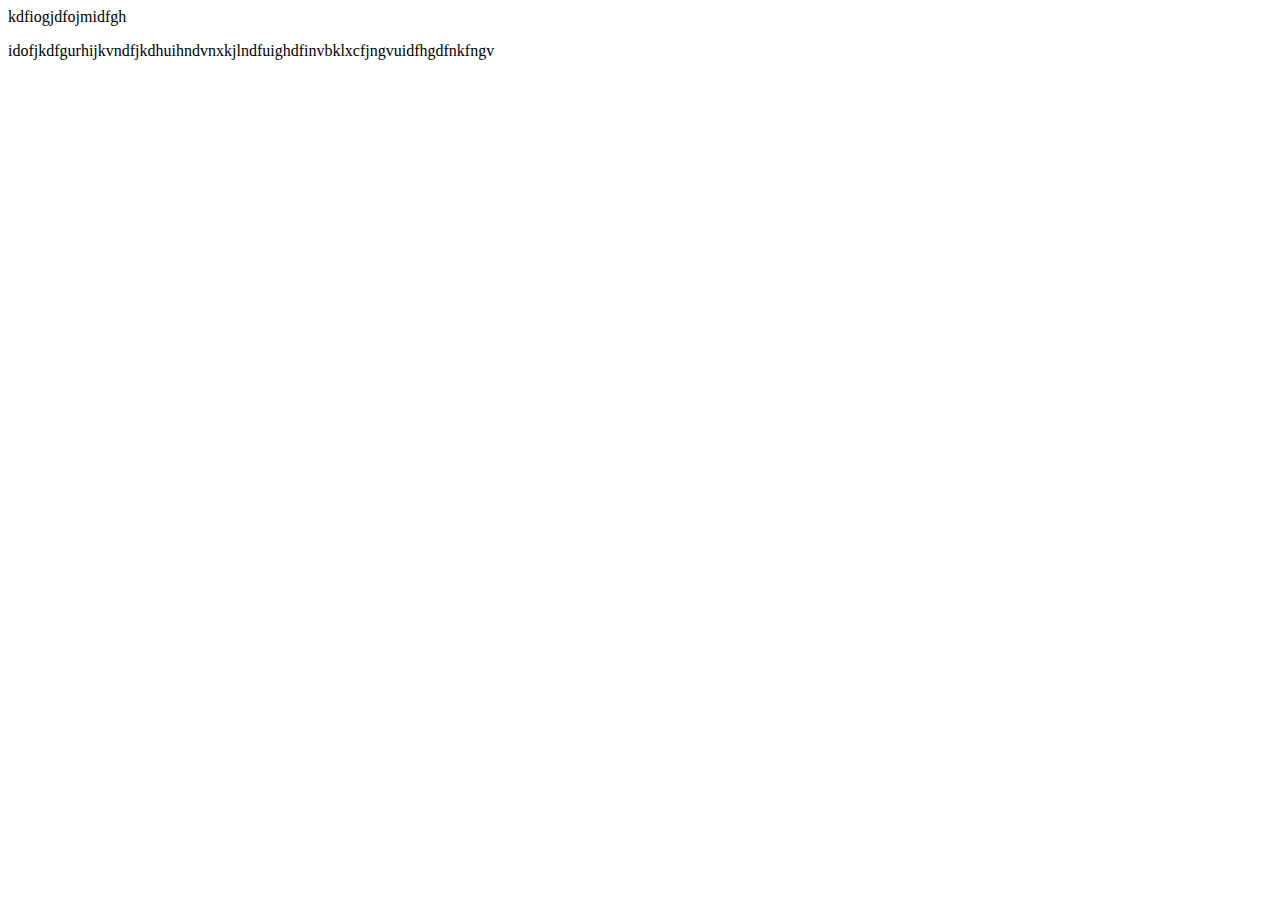
<file: site/index.html>
<!DOCTYPE html>
<html lang="en">
<head>
    <meta charset="UTF-8">
    <meta name="viewport" content="width=device-width, initial-scale=1.0">
    <title>Document</title>
</head>
<body>
    <ht>kdfiogjdfojmidfgh</ht>
    <p>idofjkdfgurhijkvndfjkdhuihndvnxkjlndfuighdfinvbklxcfjngvuidfhgdfnkfngv</p>
</body>
</html>
</file>
<file: Module5/css/styles.css>
body {
  font-size: 16px;
  color: #fff;
  background-color: #61122f;
  font-family: 'Oxygen', sans-serif;
}

/** HEADER **/
#header-nav {
  background-color: #f6b319;
  border-radius: 0;
  border: 0;
}

#logo-img {
  background: url('../images/restaurant-logo_large.png') no-repeat;
  width: 150px;
  height: 150px;
  margin: 10px 15px 10px 0;
}

.navbar-brand {
  padding-top: 25px;
}
.navbar-brand h1 { /* Restaurant name */
  font-family: 'Lora', serif;
  color: #557c3e;
  font-size: 1.5em;
  text-transform: uppercase;
  font-weight: bold;
  text-shadow: 1px 1px 1px #222;
  margin-top: 0;
  margin-bottom: 0;
  line-height: .75;
}
.navbar-brand a:hover, .navbar-brand a:focus {
  text-decoration: none;
}
.navbar-brand p { /* Kosher cert */
  color: #000;
  text-transform: uppercase;
  font-size: .7em;
  margin-top: 15px;
}
.navbar-brand p span { /* Star-K */
  vertical-align: middle;
}

#nav-list {
  margin-top: 10px;
}
#nav-list a {
  color: #951C49;
  text-align: center;
}
#nav-list a:hover {
  background: #E7E7E7;
}
#nav-list a span {
  font-size: 1.8em;
}

#phone {
  margin-top: 5px;
}
#phone a { /* Phone number */
  text-align: right;
  padding-bottom: 0;
}
#phone div { /* We Deliver */
  color: #557c3e;
  text-align: right;
  padding-right: 15px;
}

.navbar-header button.navbar-toggle, .navbar-header .icon-bar {
  border: 1px solid #61122f;
}
.navbar-header button.navbar-toggle {
  clear: both;
  margin-top: -30px;
}
/* END HEADER */

/* FOOTER */
.panel-footer {
  margin-top: 30px;
  padding-top: 35px;
  padding-bottom: 30px;
  background-color: #222;
  border-top: 0;
}
.panel-footer div.row {
  margin-bottom: 35px;
}
#hours, #address {
  line-height: 2;
}
#hours > span, #address > span {
  font-size: 1.3em;
}
#address p {
  color: #557c3e;
  font-size: .8em;
  line-height: 1.8;
}
#testimonials {
  font-style: italic;
}
#testimonials p:nth-child(2) {
  margin-top: 25px;
}
/* END FOOTER */



/* HOME PAGE */
.container .jumbotron {
  box-shadow: 0 0 50px #3F0C1F;
  border: 2px solid #3F0C1F;
}

#menu-tile, #specials-tile, #map-tile {
  height: 250px;
  width: 100%;
  margin-bottom: 15px;
  position: relative;
  border: 2px solid #3F0C1F;
  overflow: hidden;
}
#menu-tile:hover, #specials-tile:hover, #map-tile:hover {
  box-shadow: 0 1px 5px 1px #cccccc;
}
#menu-tile {
  background: url('../images/menu-tile.jpg') no-repeat;
  background-position: center;
}
#specials-tile {
  background: url('../images/specials-tile.jpg') no-repeat;
  background-position: center;
}
#menu-tile span, #specials-tile span, #map-tile span {
  position: absolute;
  bottom: 0;
  right: 0;
  width: 100%;
  text-align: center;
  font-size: 1.6em;
  text-transform: uppercase;
  background-color: #000;
  color: #fff;
  opacity: .8;
}
/* END HOME PAGE */

/* MENU CATEGORIES PAGE */
.category-tile { 
  position: relative;
  border: 2px solid #3F0C1F;
  overflow: hidden;
  width: 200px;
  height: 200px;
  margin: 0 auto 15px;
}
.category-tile span {
  position: absolute;
  bottom: 0;
  right: 0;
  width: 100%;
  text-align: center;
  font-size: 1.2em;
  text-transform: uppercase;
  background-color: #000;
  color: #fff;
  opacity: .8;
}
.category-tile:hover {
  box-shadow: 0 1px 5px 1px #cccccc;
}

#menu-categories-title + div {
  margin-bottom: 50px;
}
/* END MENU CATEGORIES PAGE */

/* SINGLE CATEGORY PAGE */
.menu-item-tile {
  margin-bottom: 25px;
}
.menu-item-tile hr {
  width: 80%;
}
.menu-item-tile .menu-item-price {
  font-size: 1.1em;
  text-align: right;
  margin-top: -15px;
  margin-right: -15px;
}
.menu-item-tile .menu-item-price span {
  font-size: .6em;
}
.menu-item-photo {
  position: relative;
  border: 2px solid #3F0C1F; 
  overflow: hidden;
  padding: 0;
  margin-right: -15px;
  margin-left: auto;
  margin-bottom: 20px;
  max-width: 250px;
}
.menu-item-photo div {
  position: absolute;
  bottom: 0;
  right: 0;
  width: 80px;
  background-color: #557c3e;
  text-align: center;
}
.menu-item-description {
  padding-right: 30px;
}
h3.menu-item-title {
  margin: 0 0 10px;
}
.menu-item-details {
  font-size: .9em;
  font-style: italic;
}
/* END SINGLE CATEGORY PAGE */


/********** Large devices only **********/
@media (min-width: 1200px) {
  .container .jumbotron {
    background: url('../images/jumbotron_1200.jpg') no-repeat;
    height: 675px;
  }
}

/********** Medium devices only **********/
@media (min-width: 992px) and (max-width: 1199px) {
  /* Header */
  #logo-img {
    background: url('../images/restaurant-logo_medium.png') no-repeat;
    width: 100px;
    height: 100px;
    margin: 5px 5px 5px 0;
  }
  /* End Header */

  /* Home Page */
  .container .jumbotron {
    background: url('../images/jumbotron_992.jpg') no-repeat;
    height: 558px;
  }
  /* End Home Page */
}

/********** Small devices only **********/
@media (min-width: 768px) and (max-width: 991px) {
  /* Home Page */
  .container .jumbotron {
    background: url('../images/jumbotron_768.jpg') no-repeat;
    height: 432px;
  }
  /* End Home Page */
}

/********** Extra small devices only **********/
@media (max-width: 767px) {
  /* Header */
  .navbar-brand {
    padding-top: 10px;
    height: 80px;
  }
  .navbar-brand h1 { /* Restaurant name */
    padding-top: 10px;
    font-size: 5vw; /* 1vw = 1% of viewport width */
  }
  .navbar-brand p { /* Kosher cert */
    font-size: .6em;
    margin-top: 12px;
  }
  .navbar-brand p img { /* Star-K */
    height: 20px;
  }

  #collapsable-nav a { /* Collapsed nav menu text */
    font-size: 1.2em;
  }
  #collapsable-nav a span { /* Collapsed nav menu glyph */
    font-size: 1em;
    margin-right: 5px;
  }

  #call-btn > a {
    font-size: 1.5em;
    display: block;
    margin: 0 20px;
    padding: 10px;
    border: 2px solid #fff;
    background-color: #f6b319;
    color: #951c49;
  }
  #xs-deliver {
    margin-top: 5px;
    font-size: .7em;
    letter-spacing: .1em;
    text-transform: uppercase;
  }
  /* End Header */

  /* Footer */
  .panel-footer section {
    margin-bottom: 30px;
    text-align: center;
  }
  .panel-footer section:nth-child(3) {
    margin-bottom: 0; /* margin already exists on the whole row */
  }
  .panel-footer section hr {
    width: 50%;
  }
  /* End Footer */

  /* Home Page */
  .container .jumbotron {
    margin-top: 30px;
    padding: 0;
  }
  #menu-tile, #specials-tile {
    width: 360px;
    margin: 0 auto 15px;
  }

  .menu-item-photo {
    margin-right: auto;
  }
  .menu-item-tile .menu-item-price {
    text-align: center;
  }
  .menu-item-description {
    text-align: center;;
  }
}


/********** Super extra small devices Only :-) (e.g., iPhone 4) **********/
@media (max-width: 479px) {
  /* Header */
  .navbar-brand h1 { /* Restaurant name */
    padding-top: 5px;
    font-size: 6vw;
  }
  /* End Header */
  
  /* Home page */
  #menu-tile, #specials-tile {
    width: 280px;
    margin: 0 auto 15px;
  }

  .col-xxs-12 {
    position: relative;
    min-height: 1px;
    padding-right: 15px;
    padding-left: 15px;
    float: left;
    width: 100%;
  }
}
</file>
